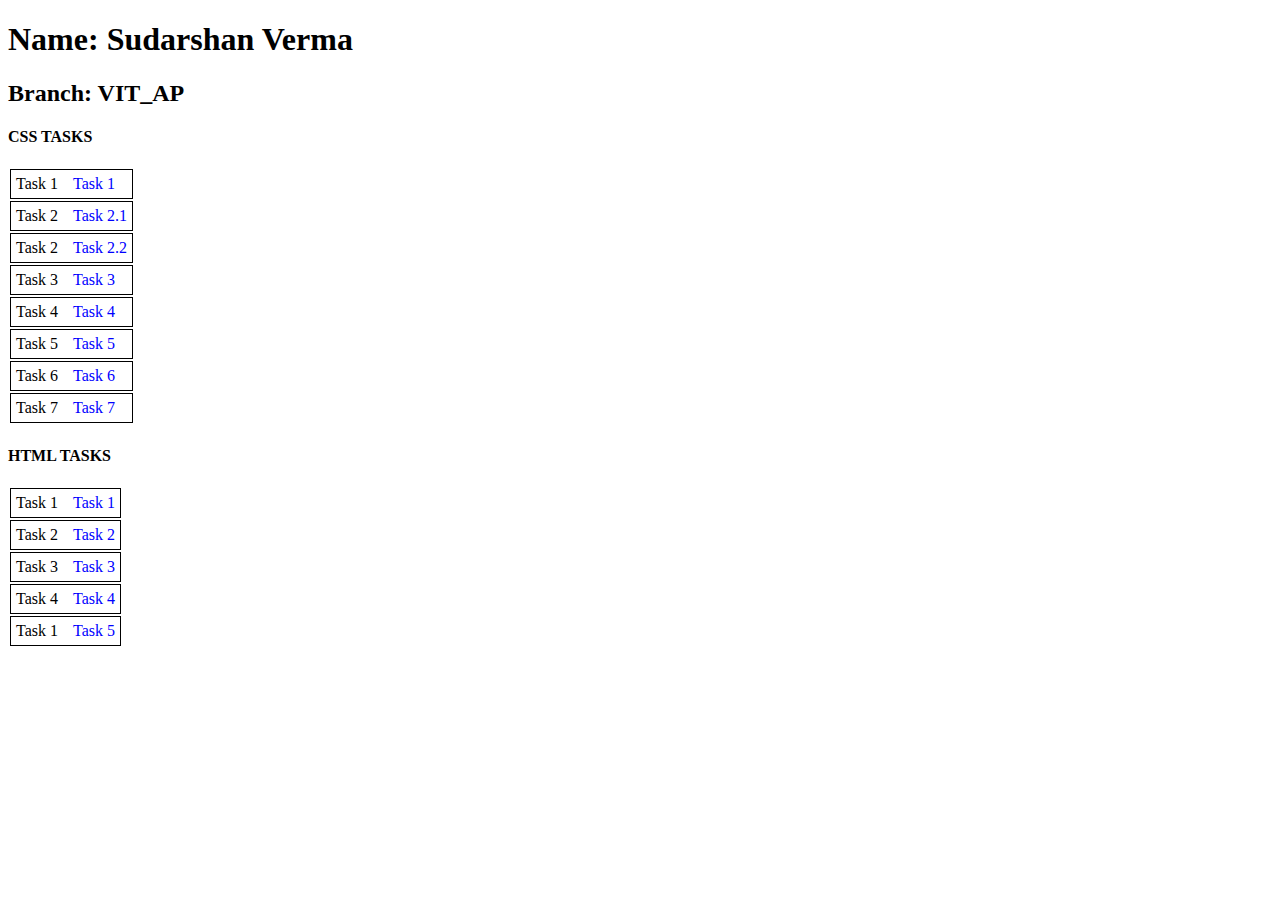
<file: index.html>
<!DOCTYPE html>
<html lang="en">

<head>
    <meta charset="UTF-8">
    <meta name="viewport" content="width=device-width, initial-scale=1.0">
    <title>Task Links</title>
    <style>
        .table {
            border-collapse: collapse;
            border: 1px;
            width: 40%;
            border-collapse: collapse;

        }

        .table td {
            border: 1px solid black;
            padding: 5px;
        }

        .table tr a {
            text-decoration: none;
            color: blue;
            border: 5px;
            margin-left: 15px;
            border-left: 1px;
            border-color: black;
        }


        .html-tasks {
            border-collapse: collapse;
            border: 1px;
            width: 40%;
            border-collapse: collapse;

        }

        .html-tasks td {
            border: 1px solid black;
            padding: 5px;
        }

        .html-tasks tr a {
            text-decoration: none;
            color: blue;
            border: 5px;
            margin-left: 15px;
            border-left: 1px;
            border-color: black;
        }
    </style>
</head>

<body>
    <h1>Name: Sudarshan Verma</h1>
    <h2>Branch: VIT_AP </h2>
    <div class="table">
        <h4>CSS TASKS</h4>
        <table>
            <tr>
                <td>Task 1<a href="task1.html">Task 1</a></td>
            </tr>
            <tr>
                <td>Task 2<a href="task2.1.html">Task 2.1</a></td>
            </tr>
            <tr>
                <td>Task 2<a href="task2.2.html">Task 2.2</a></td>
            </tr>
            <tr>
                <td>
                    Task 3<a href="task-3.html">Task 3</a></td>
                </td>
            </tr>
            <tr>
                <td>
                    Task 4<a href="task4.html">Task 4</a></td>
                </td>
            </tr>
            <tr>
                <td>
                    Task 5<a href="task5.html">Task 5</a></td>
                </td>
            </tr>
            <tr>
                <td>
                    Task 6<a href="task6.html">Task 6</a></td>
                </td>
            </tr>
            <tr>
                <td>
                    Task 7<a href="task7.html">Task 7</a></td>
                </td>
            </tr>
        </table>
    </div>
    <div class="html-tasks">
        <h4>HTML TASKS</h4>
        <table>
            <tr>
                <td>
                    Task 1<a href="task11.html">Task 1</a>
                </td>
            </tr>
            <td>
                Task 2<a href="task22.html">Task 2</a>
            </td>
            </tr>
            <td>
                Task 3<a href="task33.html">Task 3</a>
            </td>
            </tr>
            <td>
                Task 4<a href="task44.html">Task 4</a>
            </td>
            </tr>
            <td>
                Task 1<a href="task55.html">Task 5</a>
            </td>
            </tr>
        </table>
    </div>
</body>

</html>
</file>
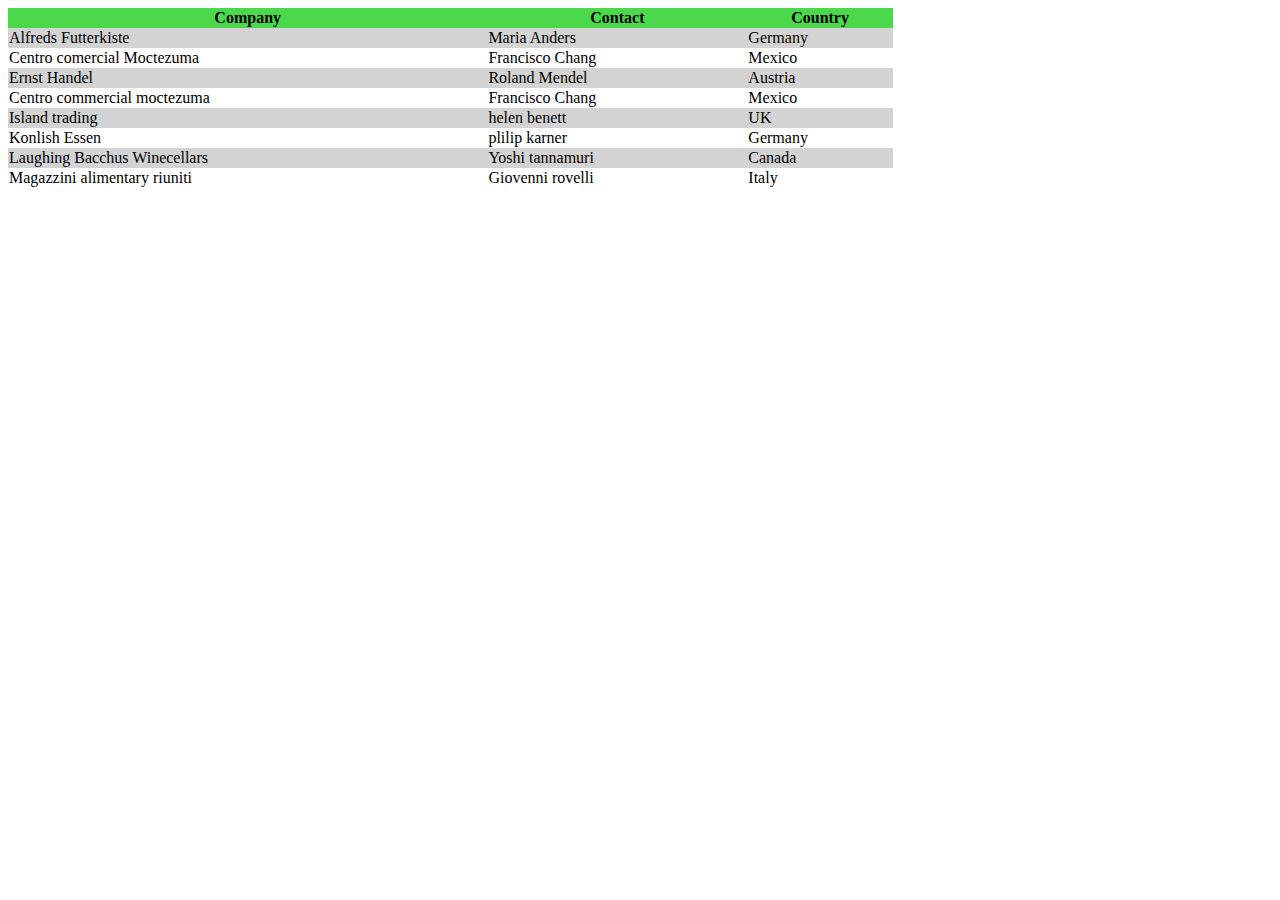
<file: task-3.html>
<!DOCTYPE html>
<html lang="en">

<head>
    <meta charset="UTF-8">
    <meta name="viewport" content="width=device-width, initial-scale=1.0">
    <title>Document</title>
    <style>
        .employee th{
            background-color: rgb(75, 216, 75);
            word-spacing: 20px;
        }
        .employee{
            border-collapse: collapse;
            word-spacing: 5%;
            width:70% ;
        }
        .employee tr:nth-child(even){
            background-color:white;
        }
        .employee tr:nth-child(odd){
            background-color: lightgray;
        }
    </style>
</head>

<body>
    <div>
        <table class="employee">
            <thead>
                <tr>
                    <th>
                        Company
                    </th>
                    <th>
                        Contact
                    </th>
                    <th>
                        Country
                    </th>
                </tr>
            </thead>
            <tbody>
                <tr>
                    <td>Alfreds Futterkiste</td>
                    <td>Maria Anders</td>
                    <td>Germany</td>
                </tr>
                <tr>
                    <td>Centro comercial Moctezuma</td>
                    <td>Francisco Chang</td>
                    <td>Mexico</td>
                </tr>
                <tr>
                    <td>Ernst Handel</td>
                    <td>Roland Mendel</td>
                    <td>Austria</td>
                </tr>
                <tr>
                    <td> Centro commercial moctezuma</td>
                    <td>Francisco Chang</td>
                    <td>Mexico</td>
                </tr>
                <tr>
                    <td> Island trading </td>
                    <td>helen benett</td>
                    <td>UK</td>
                </tr>
                <tr>
                    <td> Konlish Essen</td>
                    <td>plilip karner</td>
                    <td>Germany</td>
                </tr>
                <tr>
                    <td>Laughing Bacchus Winecellars</td>
                    <td>Yoshi tannamuri</td>
                    <td>Canada</td>
                </tr>
                <tr>
                    <td>Magazzini alimentary riuniti</td>
                    <td>Giovenni rovelli</td>
                    <td>Italy</td>
                </tr>
            </tbody>
        </table>
    </div>
</body>

</html>
</file>
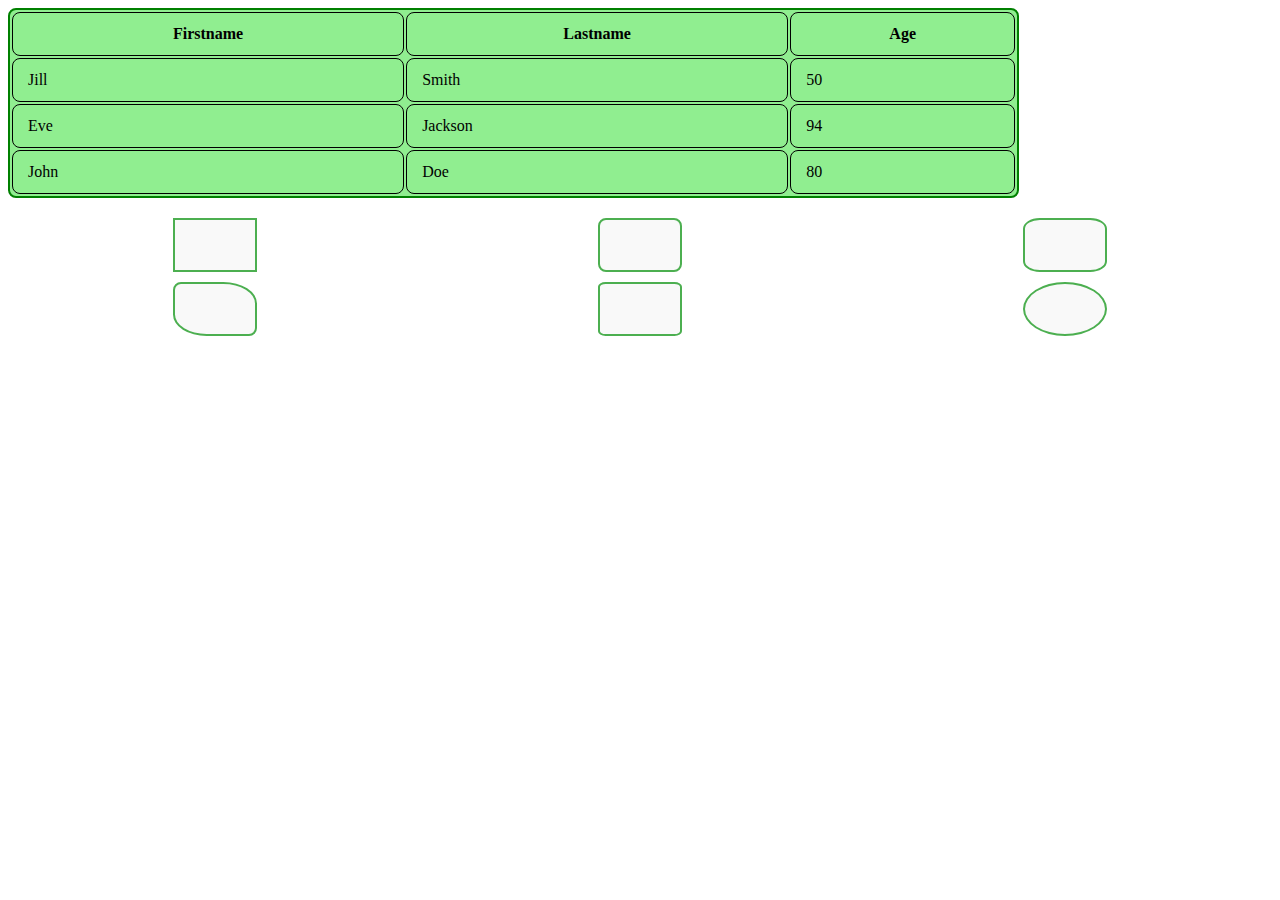
<file: task1.html>
<!DOCTYPE html>
<html lang="en">
<head>
    <meta charset="UTF-8">
    <meta name="viewport" content="width=device-width, initial-scale=1.0">
    <title>Document</title>
    <link rel="stylesheet" href="styles.css">
</head>
<body>
    <table class="st-table">
        <thead>
            <tr>
                <th>Firstname</th>
                <th>Lastname</th>
                <th>Age</th>
            </tr>
        </thead>
        <tbody>
            <tr>
                <td>Jill</td>
                <td>Smith</td>
                <td>50</td>
            </tr>
            <tr>
                <td>Eve</td>
                <td>Jackson</td>
                <td>94</td>
            </tr>
            <tr>
                <td>John</td>
                <td>Doe</td>
                <td>80</td>
            </tr>
        </tbody>
    </table>
    <div class="shapes-container">
        <div class="shape rectangle1"></div>
        <div class="shape rectangle2"></div>
        <div class="shape rectangle3"></div>
        <div class="shape rectangle4"></div>
        <div class="shape rectangle5"></div>
        <div class="shape oval">    </div>
    </div>
</body>
</html>
</file>
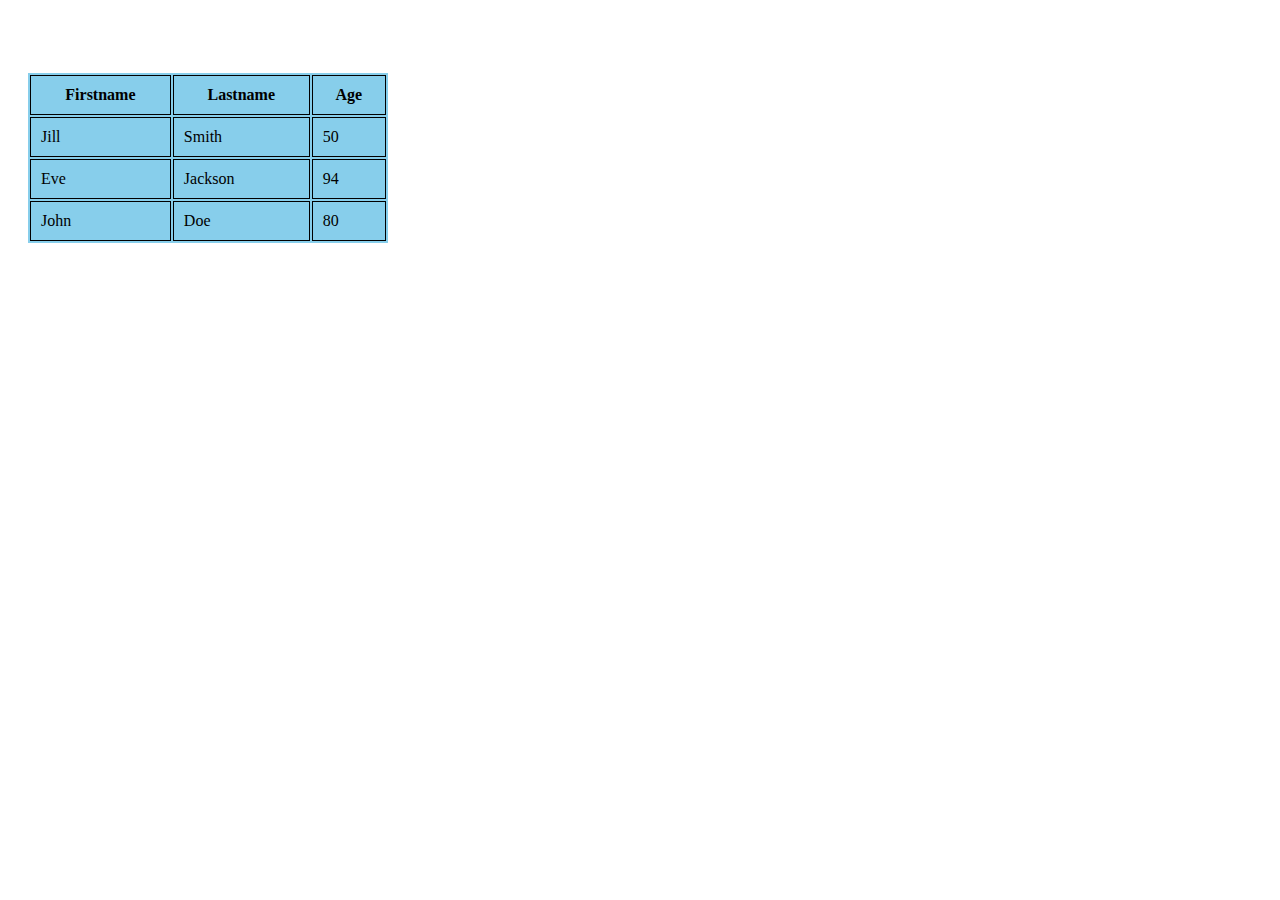
<file: task11.html>
<!DOCTYPE html>
<html lang="en">
<head>
    <meta charset="UTF-8">
    <meta name="viewport" content="width=device-width, initial-scale=1.0">
    <title>Document</title>
    <style>
        task-1
        body{
            display: flex;
            align-items: center;
            justify-content: center;
            height: 100vh;

        }
        div{
            width: 400px;
            height: 300px;
            background-color: white;
            align-items: center;
            display: flex;
            justify-content: center;
        }
        table{
            background-color: skyblue;
            width:90%;
            border-collapse: separate;
        }
        th,td{
            border: 1px solid black;
            padding: 10px;
            
        }
    </style>
</head>
<body>
    <div>
        <table >
            <tr>
                <th>Firstname</th>
                <th>Lastname</th>
                <th>Age</th>
            </tr>
            <tr>
                <td>Jill</td>
                <td>Smith</td>
                <td>50</td>
            </tr>
            <tr>
                <td>Eve</td>
                <td>Jackson</td>
                <td>94</td>
            </tr>
            <tr>
                <td>John</td>
                <td>Doe</td>
                <td>80</td>
            </tr>
        </table>
    </div>
</body>
</html>
</file>
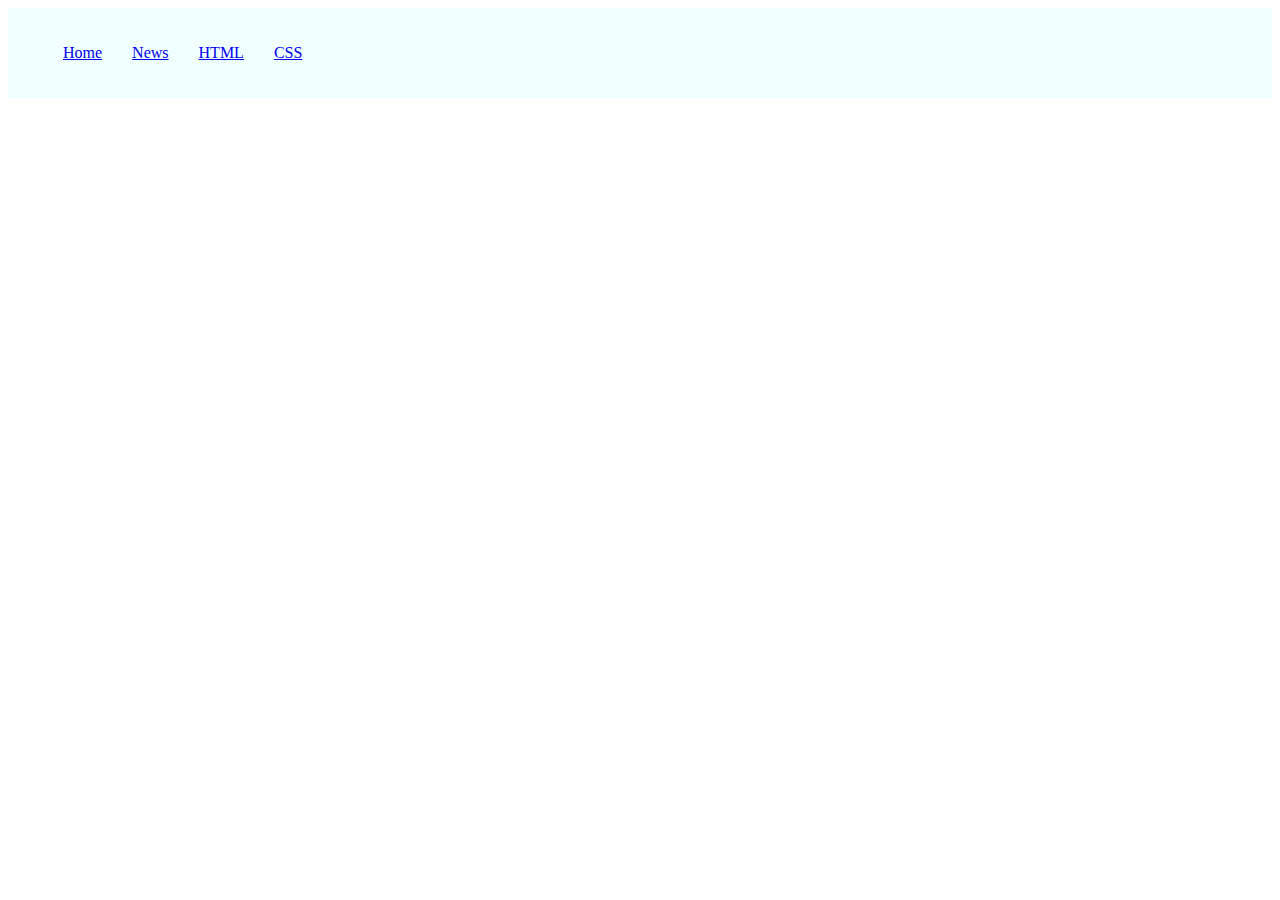
<file: task2.1.html>
<!DOCTYPE html>
<html lang="en">
<head>
    <meta charset="UTF-8">
    <meta name="viewport" content="width=device-width, initial-scale=1.0">
    <title>Document</title>
    <style>
        .navbar{
            overflow: hidden;
            background-color: azure;
        }
        .navbar ul{
            list-style-type: none;
            display: flex;
        }
        .navbar li{
            float: left;
        }
        .navbar li a{
            display: block;
            text-align: center;
            padding: 20px 15px;
        }
        .navbar li a:hover{
            background-color: chocolate;
        }
    </style>
</head>
<body>
    <div class="navbar">
        <ul>
            <li><a href="#home">Home</a></li>
            <li><a href="#java">News</a></li>
            <li><a href="#html">HTML</a></li>
            <li><a href="#css">CSS</a></li>
        </ul>
    </div>
</body>
</html>
</file>
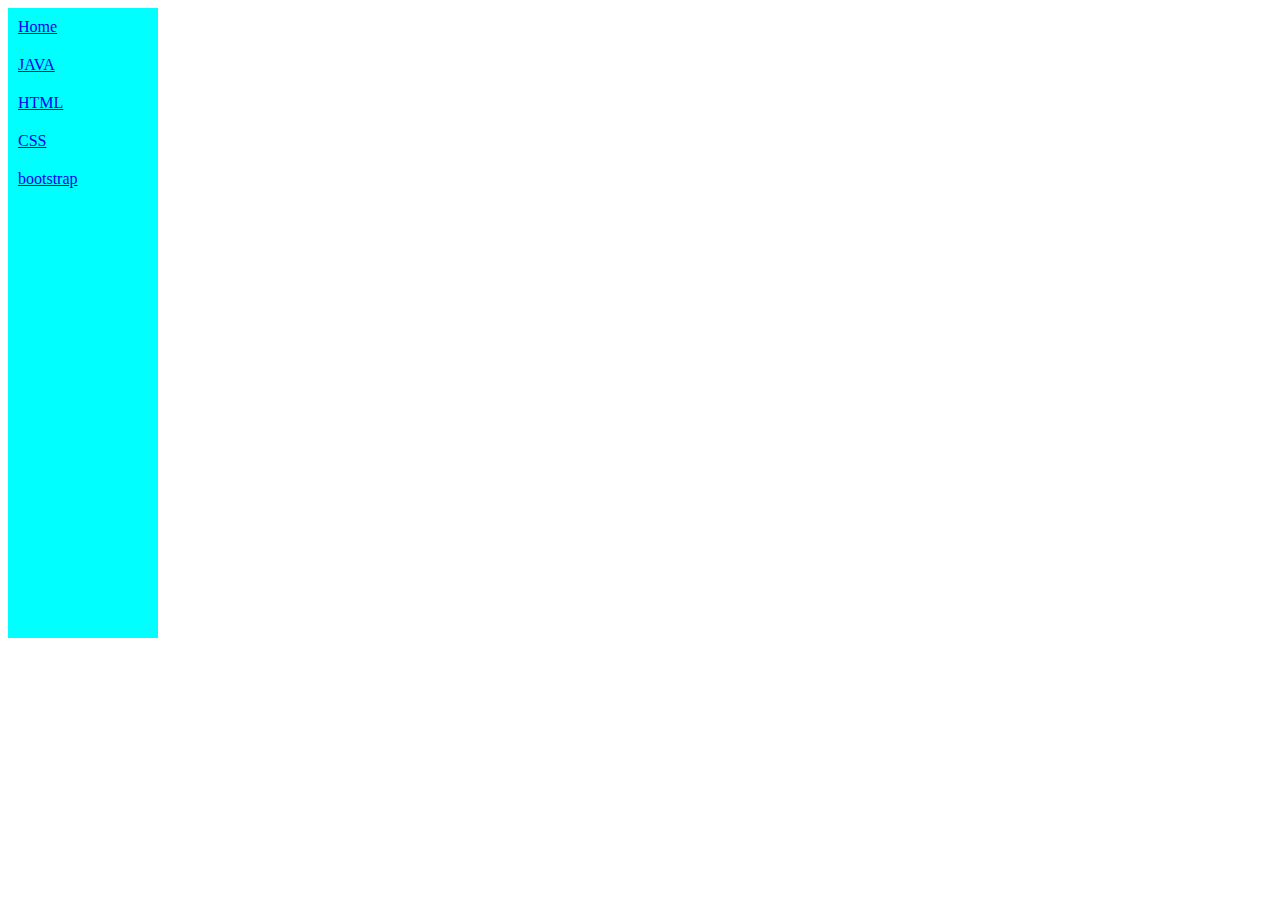
<file: task2.2.html>
<!DOCTYPE html>
<html lang="en">
<head>
    <meta charset="UTF-8">
    <meta name="viewport" content="width=device-width, initial-scale=1.0">
    <title>Document</title>
    <style>
        .sidenav{
            height: 70% ;
            width: 150px ;
            background-color: aqua;
            position: fixed;
            padding-left: 0px;
        }
        .sidenav ul{
            list-style-type: none;
            margin: 0;
            padding: 0;
        }
        .sidenav li a{
            display:block ;
            padding: 10px ;
            margin: auto;
        }
        .sidenav li a:hover{
            background-color: orange ;
        }
    </style>
</head>
<body>
    <div class="sidenav">
        <ul>
            <li><a href="#home">Home</a></li>
            <li><a href="#java">JAVA</a></li>
            <li><a href="#html">HTML</a></li>
            <li><a href="#css">CSS</a></li>
            <li><a href="#bootstrap">bootstrap</a></li>
        </ul>
    </div>
</body>
</html>
</file>
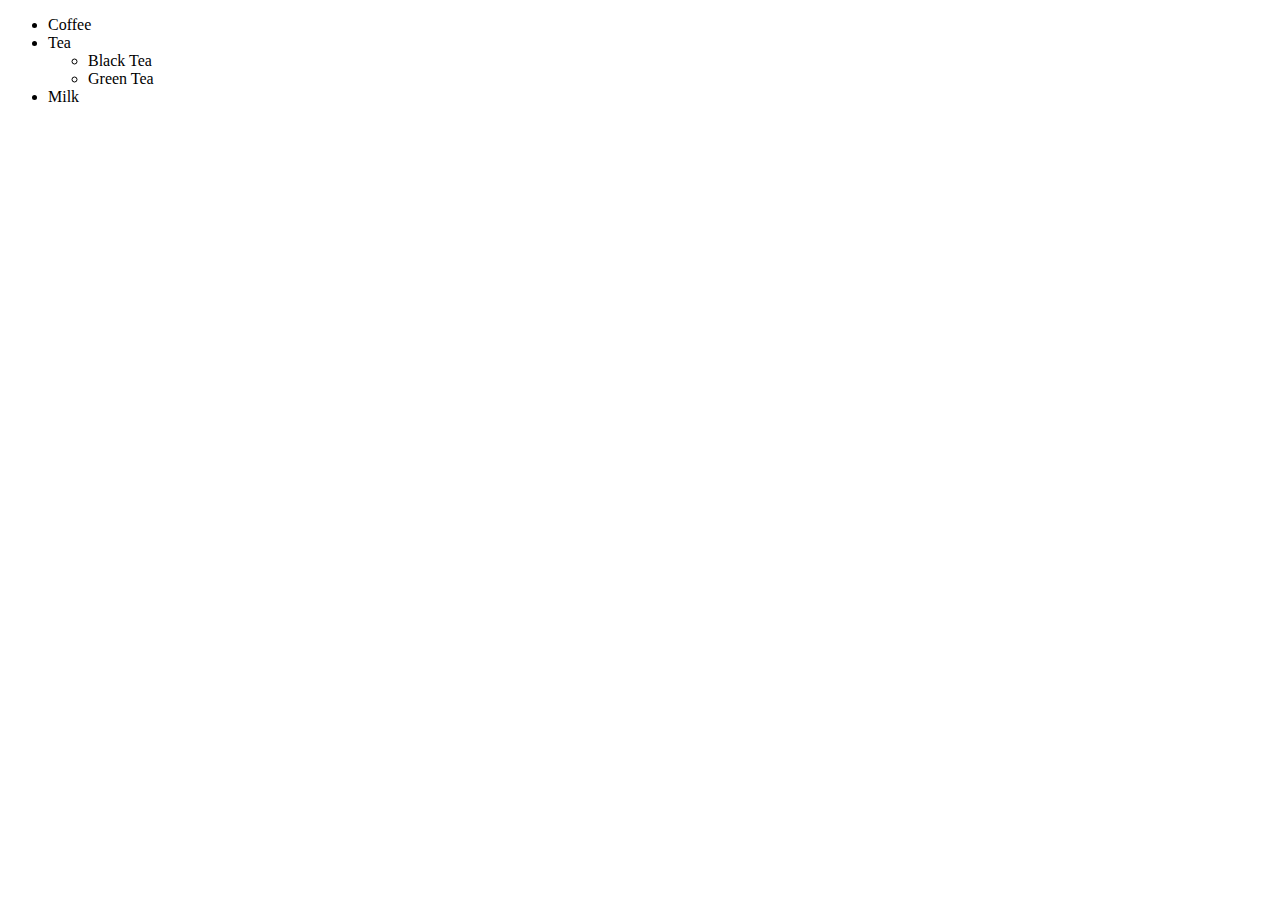
<file: task22.html>
<!DOCTYPE html>
<html lang="en">
<head>
    <meta charset="UTF-8">
    <meta name="viewport" content="width=device-width, initial-scale=1.0">
    <title>Document</title>
    <style>
        .nav{
            display: flex;
            justify-content: space-between;
            border: 1px solid black;
            width: fit-content;
            height: 100px;
            text-align: left;
            
        }
        .nav p{
            margin: 4px;
        }
        .nav-links{
            display: flex;
            justify-content: flex-start;
            gap: 15px;
            flex-wrap: wrap;
            margin-top: 30px;
            text-align: left;
        }
        .nav a{
            display: inline-block;
            margin: 1px 0;
            color: blue;
            text-decoration: none;
            text-align: left;
        }
        .nav a:hover{
            text-decoration: underline;
        }
    </style>
</head>
<body>
    <div class="list">
        <ul type="">
            <li>Coffee</li>
            <li>Tea</li>
            <ul>
                <li>Black Tea</li>
                <li>Green Tea</li>
            </ul>
            <li>Milk</li>
        </ul>
    </div> 
</body>
</html>
</file>
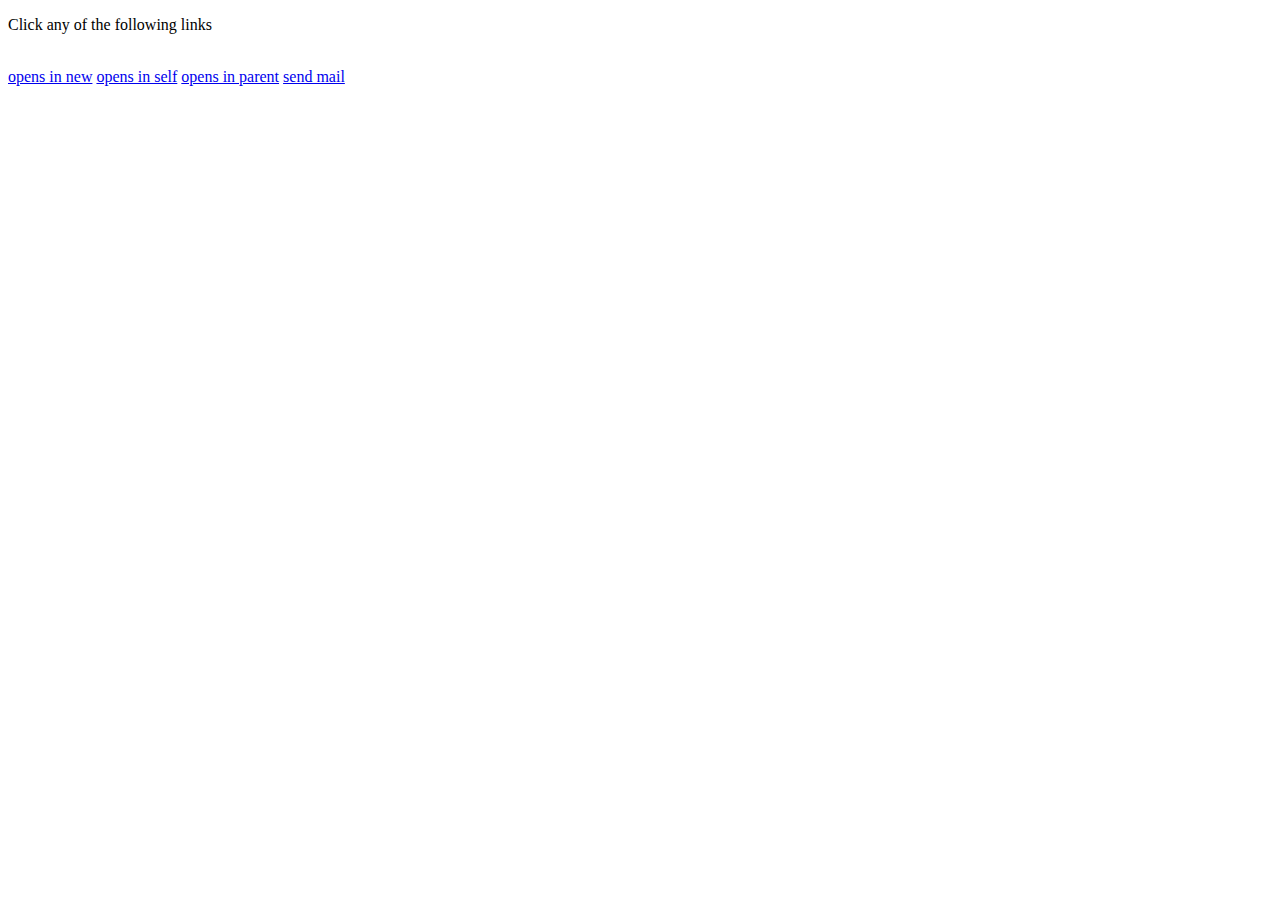
<file: task33.html>
<!DOCTYPE html>
<html lang="en">
<head>
    <meta charset="UTF-8">
    <meta name="viewport" content="width=device-width, initial-scale=1.0">
    <title>Document</title>
</head>
<body>
    <div class="nav">
        <p>Click any of the following links</p> <br>
        <div class="nav-links">
            <a href="./opens in new" target="_blank">opens in new</a>
            <a href="./opens in self" target="_self">opens in self</a>
            <a href="./opens in parent" target="_parent">opens in parent</a>
            <a href="./opens in body" target="_top"></a>
            <a href="./send mail">send mail</a>
        </div>
        
    </div>
</body>
</html>
</file>
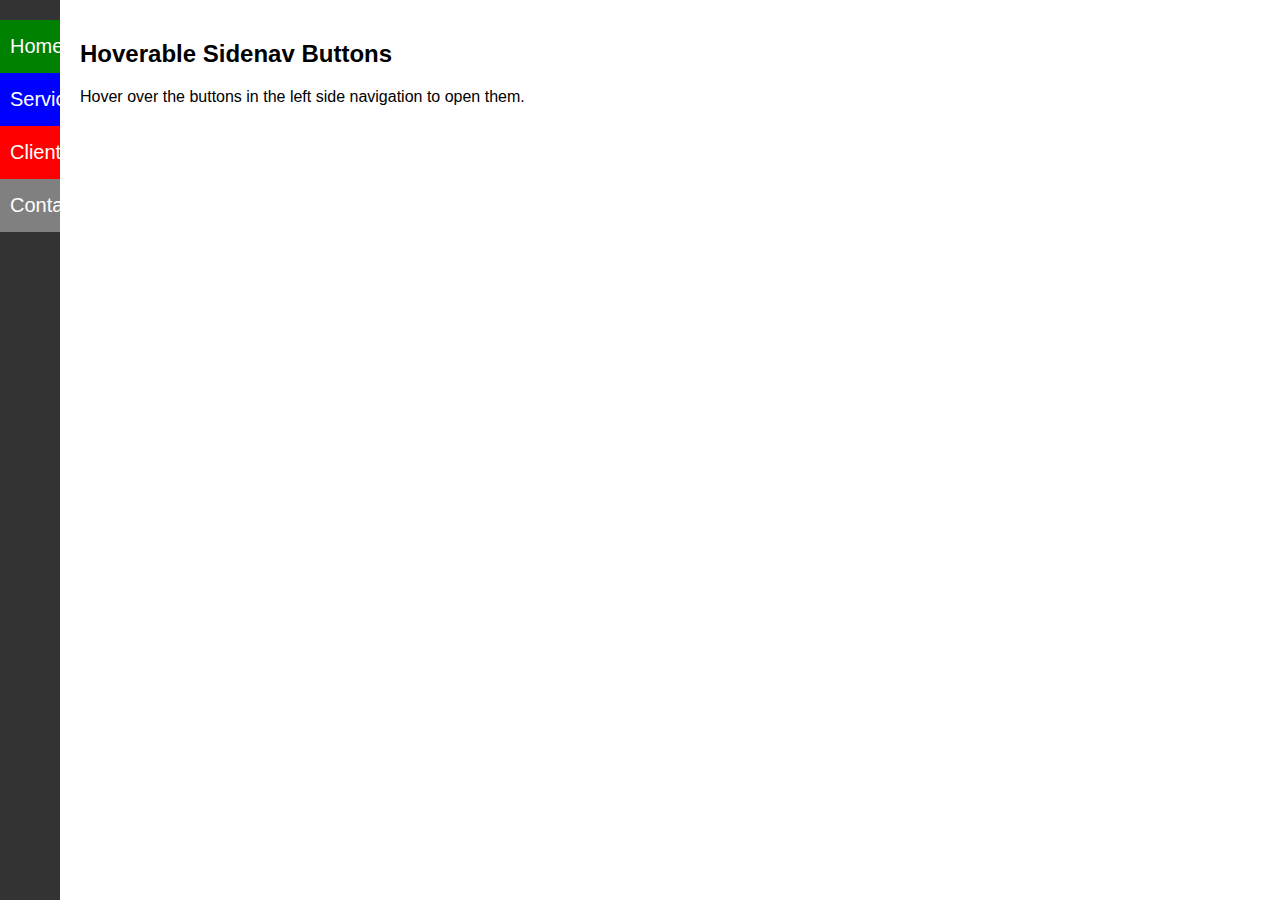
<file: task4.html>
<!DOCTYPE html>
<html lang="en">
<head>
    <meta charset="UTF-8">
    <meta name="viewport" content="width=device-width, initial-scale=1.0">
    <title>Hoverable Sidenav Buttons</title>
    <link rel="stylesheet" href="styles4.css">
</head>
<body>

    <div class="sidenav">
        <a href="#home" class="green">Home</a>
        <a href="#services" class="blue">Services</a>
        <a href="#clients" class="red">Clients</a>
        <a href="#contact" class="gray">Contact</a>
    </div>

    <div class="main">
        <h2>Hoverable Sidenav Buttons</h2>
        <p>Hover over the buttons in the left side navigation to open them.</p>
    </div>

</body>
</html>
</file>
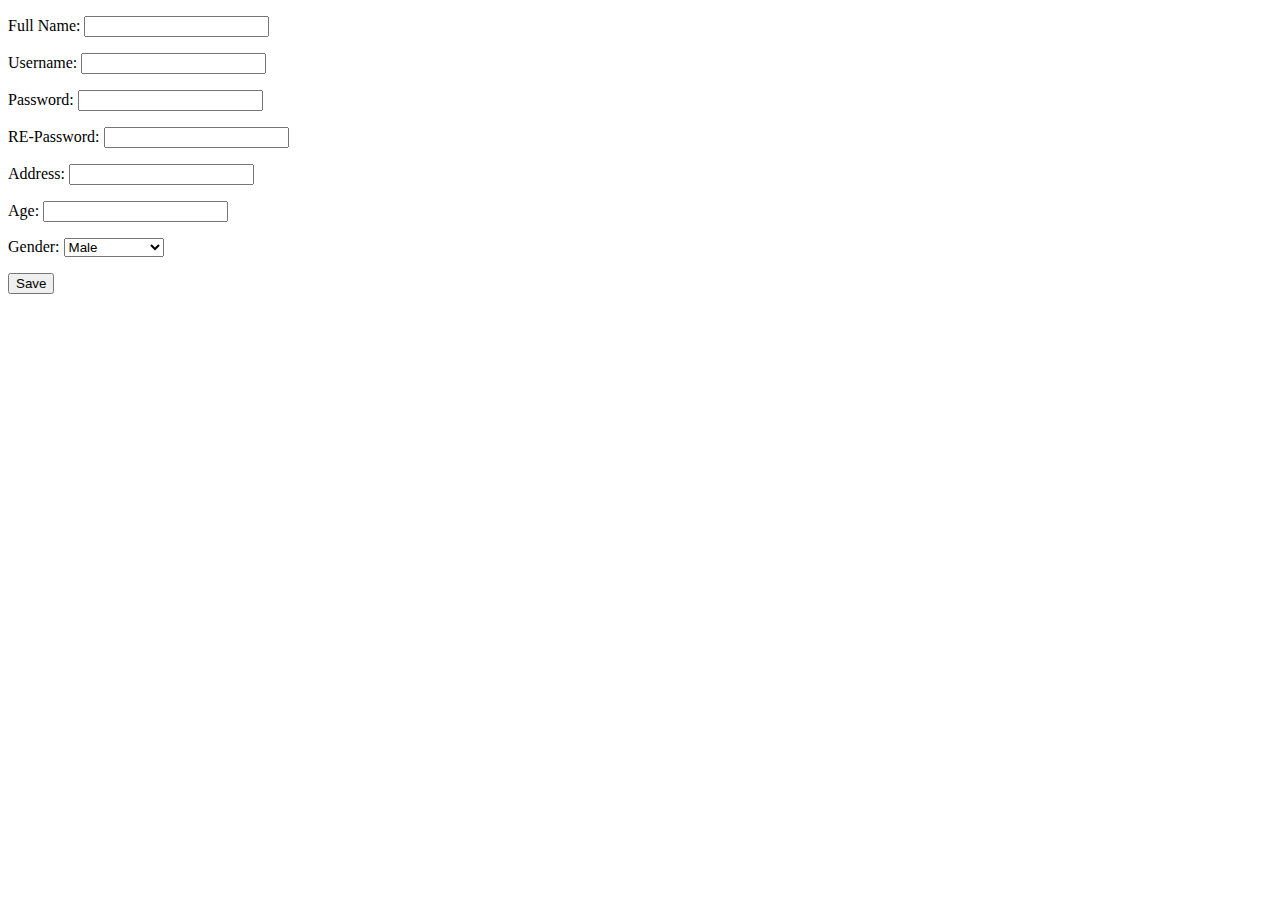
<file: task44.html>
<!DOCTYPE html>
<html lang="en">
<head>
    <meta charset="UTF-8">
    <meta name="viewport" content="width=device-width, initial-scale=1.0">
    <title>Document</title>
</head>
<body>
    <div class="form">
        <form action="">
            <p>Full Name: <input type="text"></p>
            <p>Username: <input type="text"></p>
            <p>Password: <input type="password"></p>
            <p>RE-Password: <input type="password"></p>
            <p>Address: <input type="text"></p>
            <p>Age: <input type="number"></p>
            <p>Gender:<label for="gender"></label>
            <select name="gender" id="gender">
                <option value="male">Male</option>
                <option value="female">Female</option>
                <option value="none">Not specified</option>
            </select><br></p>
            <button>Save </button>
        </form>
    </div>
</body>
</html>
</file>
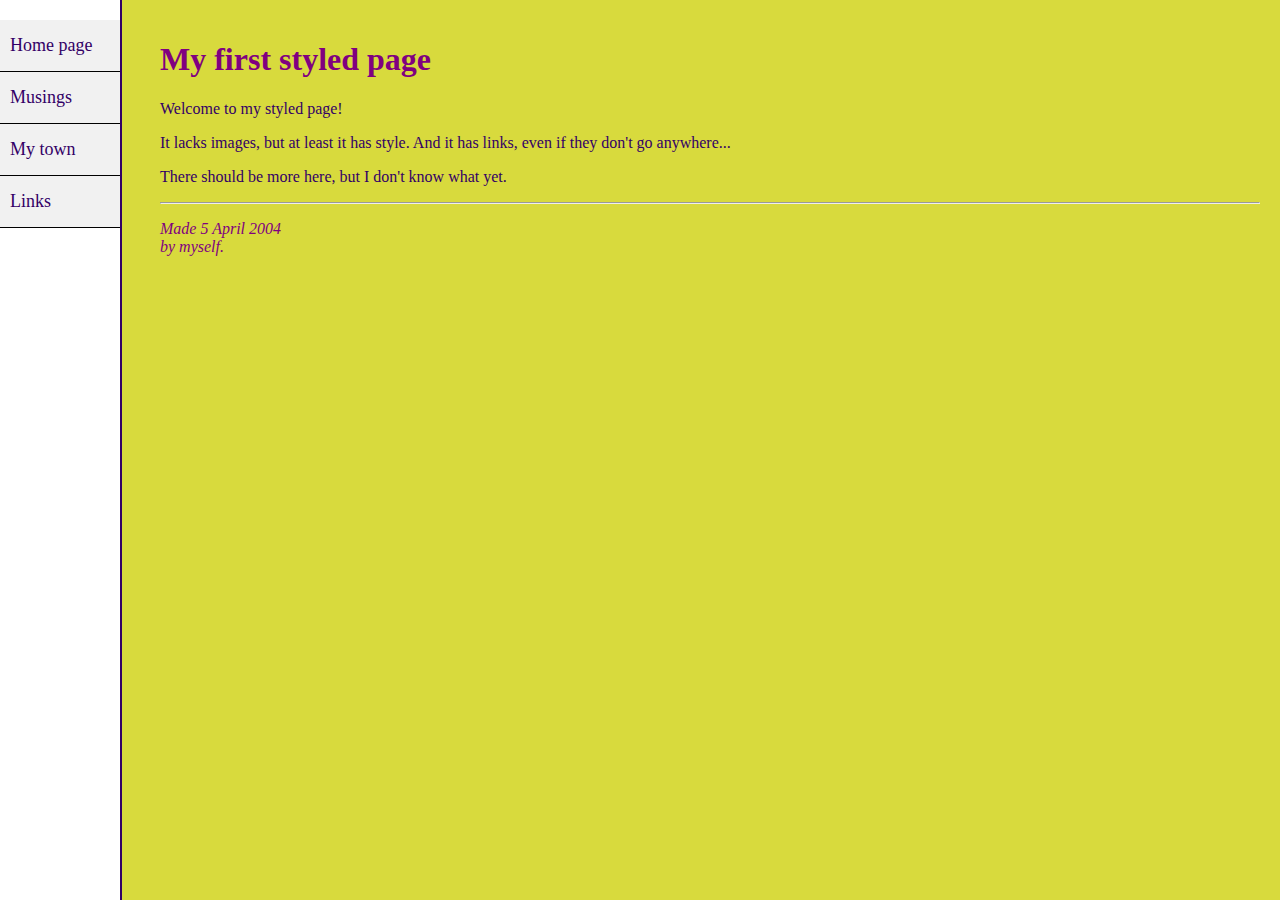
<file: task5.html>
<!DOCTYPE html>
<html lang="en">
<head>
    <meta charset="UTF-8">
    <meta name="viewport" content="width=device-width, initial-scale=1.0">
    <title>My First Styled Page</title>
    <link rel="stylesheet" href="styles5.css">
</head>
<body>

    <div class="sidenav">
        <a href="#home">Home page</a>
        <a href="#musings">Musings</a>
        <a href="#mytown">My town</a>
        <a href="#links">Links</a>
    </div>

    <div class="main">
        <h1>My first styled page</h1>
        <p>Welcome to my styled page!</p>
        <p>It lacks images, but at least it has style. And it has links, even if they don't go anywhere...</p>
        <p>There should be more here, but I don't know what yet.</p><hr>
        <p><em>Made 5 April 2004<br>by myself.</em></p>
    </div>

</body>
</html>
</file>
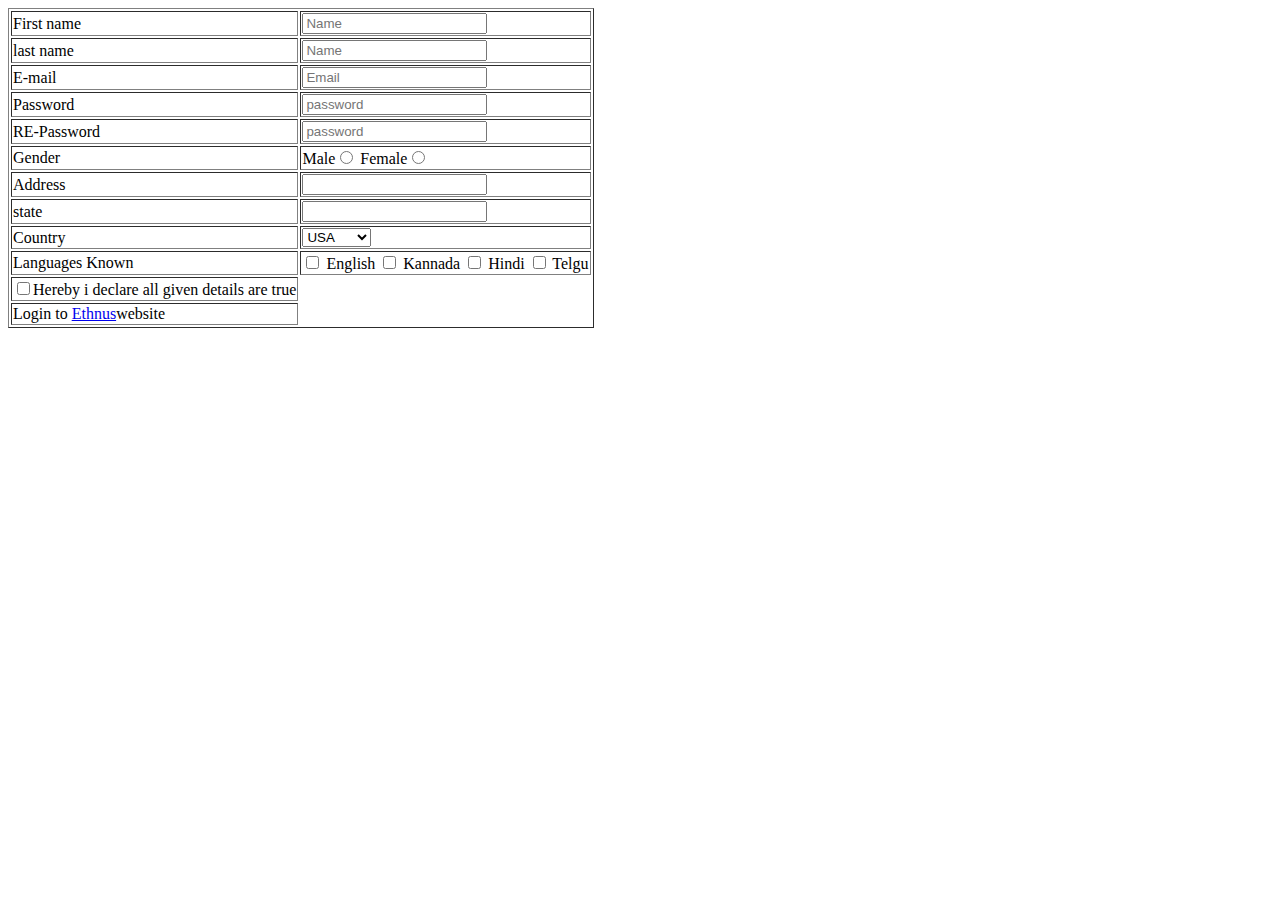
<file: task55.html>
<!DOCTYPE html>
<html lang="en">
<head>
    <meta charset="UTF-8">
    <meta name="viewport" content="width=device-width, initial-scale=1.0">
    <title>Document</title>
</head>
<body>
    <div class="table" >
        <table border="1">
            <form action="">
                <tr>
                    <td>First name</td>
                    <td><input type="text" name="name" placeholder="Name"></td>

                </tr>
                <tr>
                    <td>last name</td>
                    <td><input type="text" name="name" placeholder="Name"></td>
                </tr>
                <tr>
                    <td>E-mail </td>
                    <td><input type="text" placeholder="Email"></td>
                </tr>
                <tr>
                    <td>Password </td>
                    <td><input type="password" placeholder="password"></td>
                </tr>
                <tr>
                    <td>RE-Password </td>
                    <td><input type="password" placeholder="password"></td>
                </tr>
                <tr>
                    <td> Gender  </td>
                                 <td>Male<input type="radio">
                                    Female<input type="radio"></td>
                </tr>
                <tr> 
                    <td>
                        Address 
                    </td>
                    <td><input type="text"></td>
                </tr>
                <tr>
                    <td>
                        state 
                    </td>
                    <td><input type="text"></td>
                </tr>
                <tr> <td>
                    Country 
                </td>
                <td><select name="Country" id="country">Choose your country
                    <option value="USA">USA</option>
                    <option value="Canada">Canada</option>
                    <option value="India">India</option>
                </select></td>
            </tr>
                <tr><td>
                    Languages Known
                    
                </td>
                <td><input type="checkbox"> English
                    <input type="checkbox"> Kannada
                    <input type="checkbox"> Hindi
                    <input type="checkbox"> Telgu</td>
                </tr>
                <tr><td><input type="checkbox">Hereby i declare all given details are true</td></tr>
                <tr><td>Login to <a href="www.ethnus.com">Ethnus</a>website</td></tr>
            </form>
        </table>
    </div>

</body>
</html>
</file>
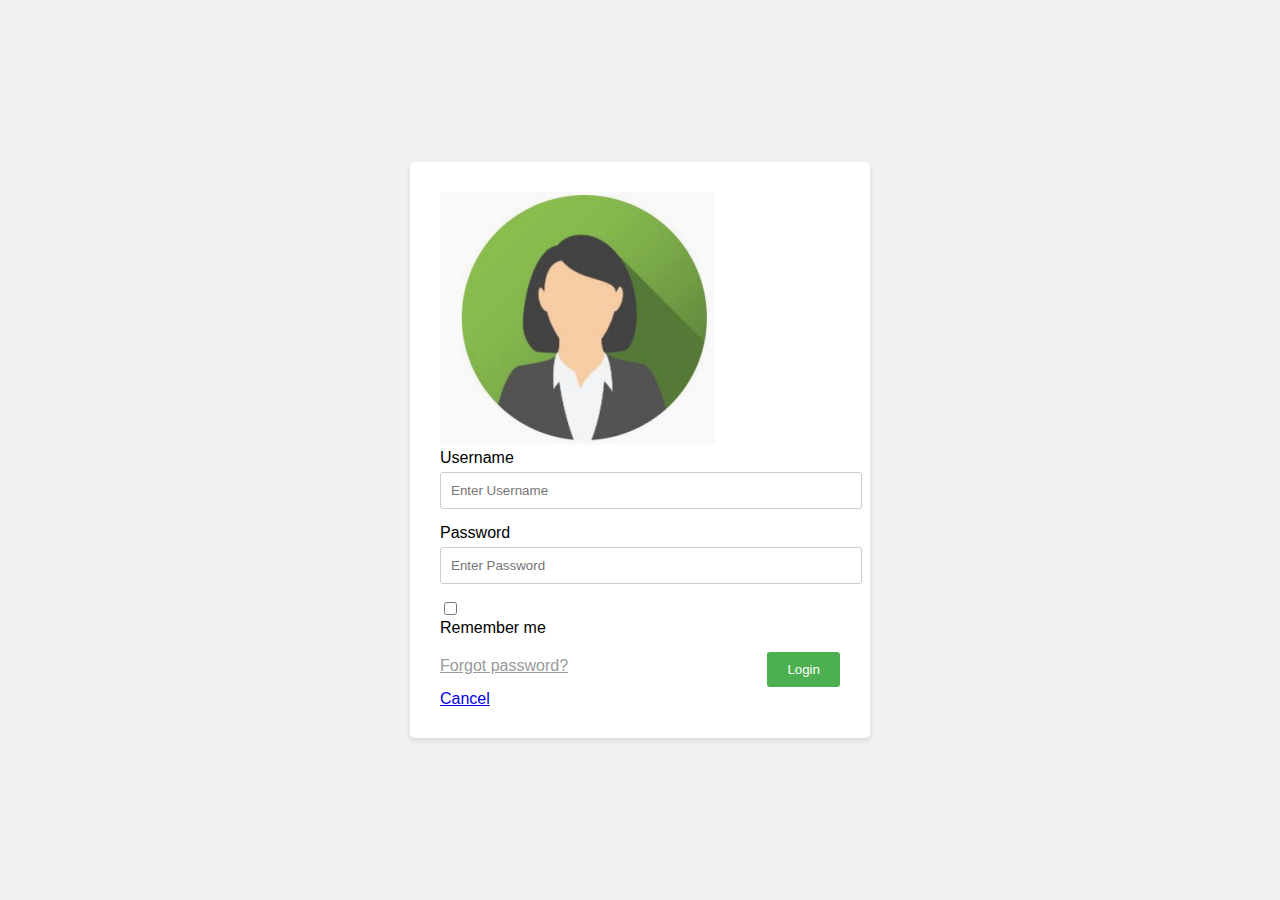
<file: task6.html>
<!DOCTYPE html>
<html lang="en">
<head>
  <meta charset="UTF-8">
  <meta name="viewport" content="width=device-width, initial-scale=1.0">
  <title>Login Form</title>
  <link rel="stylesheet" href="styles6.css">
</head>
<body>
  <div class="container">
    <img src="./taskimg.png" class="img-fluid ${3|rounded-top,rounded-right,rounded-bottom,rounded-left,rounded-circle,|}" alt="">
    <form action="#">
      <div class="form-group">
        <label for="username">Username</label>
        <input type="text" id="username" name="username" placeholder="Enter Username">
      </div>
      <div class="form-group">
        <label for="password">Password</label>
        <input type="password" id="password" name="password" placeholder="Enter Password">
      </div>
      <div class="form-group">
        <input type="checkbox" id="remember-me" name="remember-me">
        <label for="remember-me">Remember me</label>
      </div>
      <div class="form-group">
        <button type="submit">Login</button>
        <a href="#">Forgot password?</a>
      </div>
      <a href="#">Cancel</a>
    </form>
  </div>
</body>
</html>
</file>
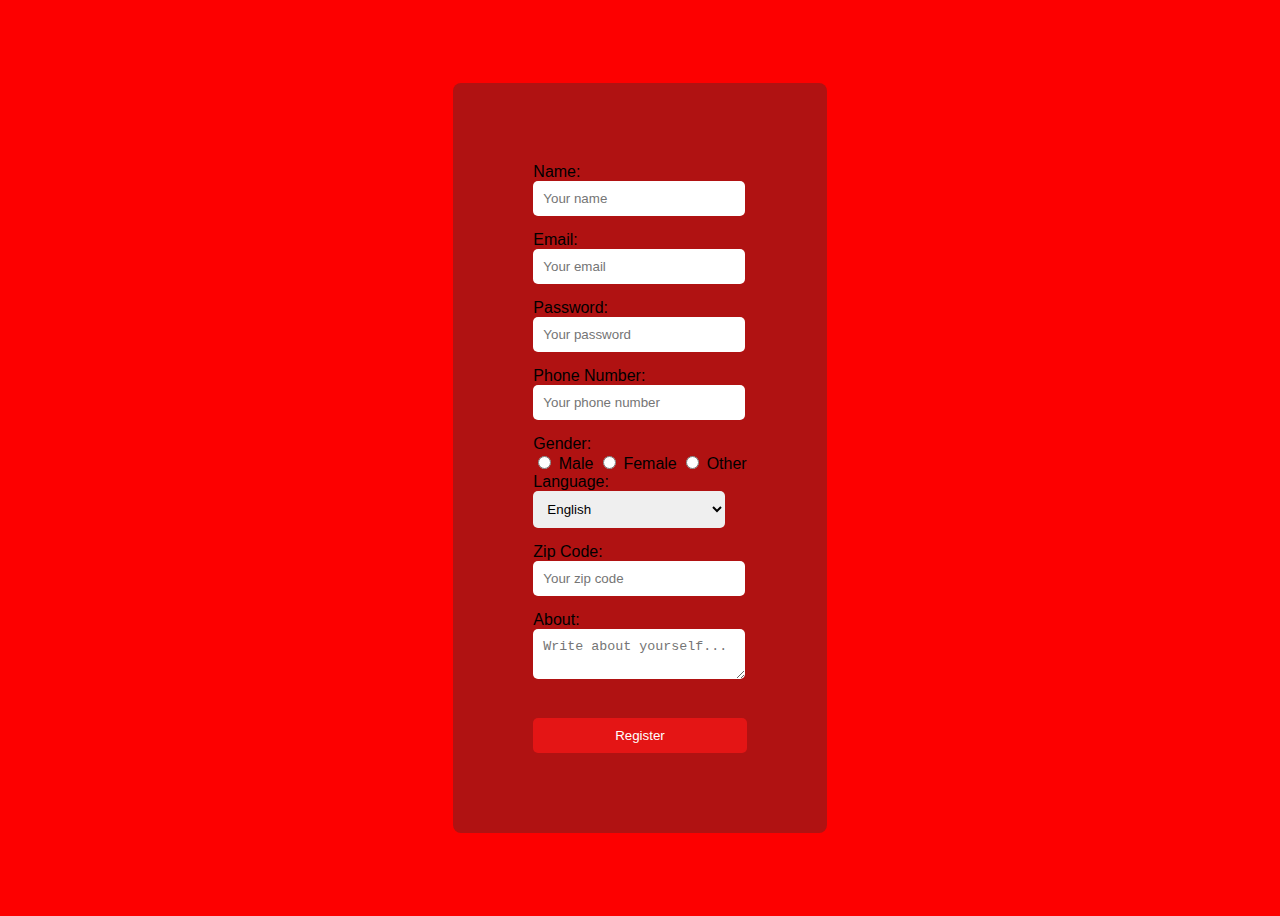
<file: task7.html>
<!DOCTYPE html>
<html lang="en">
<head>
    <meta charset="UTF-8">
    <meta name="viewport" content="width=device-width, initial-scale=1.0">
    <title>Registration Form</title>
    <style>
        body {
            background-color: #fd0000; /* Maroon background */
            font-family: Arial, sans-serif;
            display: flex;
            justify-content: center;
            align-items: center;
            height: 100vh;
            
        }
        
        .form-container {
            background-color:rgb(176, 18, 18); /* White form background */
            padding: 80px;
            border-radius: 8px;
            
        }

        input[type="text"],
        input[type="email"],
        input[type="password"],
        select,
        textarea {
            width: calc(100% - 22px);
            padding: 10px;
            margin-bottom: 15px;
            border-radius: 5px;
            border: none;
        }

        input[type="submit"] {
            width: 100%;
            padding: 10px;
            background-color: #e41515; /* Maroon button */
            color: white;
            border: none;
            cursor: pointer;
            margin-top: 20px;
            border-radius: 5px;
        }
    </style>
</head>
<body>
    <div class="form-container">
        <form action="/submit-form" method="post">
            <label for="name">Name:</label><br>
            <input type="text" id="name" name="name" placeholder="Your name"><br>

            <label for="email">Email:</label><br>
            <input type="email" id="email" name="email" placeholder="Your email"><br>

            <label for="password">Password:</label><br>
            <input type="password" id="password" name="password" placeholder="Your password"><br>

            <label for="phone">Phone Number:</label><br>
            <input type="text" id="phone" name="phone" placeholder="Your phone number"><br>

            <label for="gender">Gender:</label><br>
            <input type="radio" id="male" name="gender" value="male">
            <label for="male">Male</label>
            <input type="radio" id="female" name="gender" value="female">
            <label for="female">Female</label>
            <input type="radio" id="other" name="gender" value="other">
            <label for="other">Other</label><br>

            <label for="language">Language:</label><br>
            <select id="language" name="language">
                <option value="english">English</option>
                <option value="spanish">Spanish</option>
                <option value="french">French</option>
            </select><br>

            <label for="zip">Zip Code:</label><br>
            <input type="text" id="zip" name="zip" placeholder="Your zip code"><br>

            <label for="about">About:</label><br>
            <textarea id="about" name="about" placeholder="Write about yourself..."></textarea><br>

            <input type="submit" value="Register">
        </form>
    </div>
</body>
</html>
</file>
<file: styles.css>
.st-table{
    width : 80%;
    height : 30% ;
    font-size: 16pz;
    border: 2px solid green;
    background-color: lightgreen;
    border-radius: 8px;
    

}
.st-table thead tr
{
    border: 1px solid green;
    border-radius: 8px;
    border-collapse: separate;
    padding: 10px;
    font-weight: bold;
}
.st-table tbody tr{
    border: 1px solid black;
    border-radius: 8px;
    border-collapse: collapse;
    padding: 10px;
    font-weight: lighter;
}
.st-table th,
.st-table td {
    padding: 12px 15px;
    border: 1px solid black;
    border-radius: 8px;
}
.st-table th:first-child,.st-table td:first-child{
    border-top-left-radius: 8px;
    border-bottom-left-radius: 8px;
}
.st-table th:last-child,.st-table td:last-child{
    border-top-right-radius: 8px;
    border-bottom-right-radius: 8px;
}

.shapes-container {
    display: grid;
    grid-template-columns: repeat(3, 1fr);
    grid-gap: 10px;
    margin-top: 20px;
    justify-items: center; /* Center the shapes within the grid cells */
}

.shape {
    width: 80px;
    height: 50px;
    border: 2px solid #4CAF50;
    border-radius: 8px;
    display: flex;
    justify-content: center;
    align-items: center;
    background-color: #f9f9f9; /* Add a background color to make the shapes visible */
}
.rectangle1{
    border-radius: 0%;
}
.rectangle3{
    border-radius: 20%;
}
.rectangle4{
    border-bottom-left-radius: 40%;
    border-top-right-radius: 40%;
}
.rectangle5{
    border-radius: 9%;
}

.oval {
    border-radius: 50%;
}
</file>
<file: styles4.css>
body {
    font-family: Arial, sans-serif;
    margin: 0;
    padding: 0;
}

.sidenav {
    height: 100%;
    width: 60px;
    position: fixed;
    top: 0;
    left: 0;
    background-color: #333;
    overflow-x: hidden;
    padding-top: 20px;
    transition: width 0.5s; /* Smooth transition for width */
}

.sidenav a {
    padding: 15px 10px;
    text-decoration: none;
    font-size: 20px;
    color: white;
    display: block;
    transition: padding 0.3s, width 0.3s; /* Smooth transition for padding and width */
    white-space: nowrap; /* Prevent text wrapping */
}

.sidenav a:hover {
    padding-left: 20px;
    width: 250px;
    color: white;
}

.sidenav .green {
    background-color: green;
}

.sidenav .blue {
    background-color: blue;
}

.sidenav .red {
    background-color: red;
}

.sidenav .gray {
    background-color: gray;
}

.main {
    margin-left: 60px; /* Same as the width of the sidenav */
    padding: 20px;
}
</file>
<file: styles5.css>
body {
    font-family: Georgia, serif;
    margin: 0;
    padding: 0;
    background-color: #d8da3d; /* Yellow-green background */
    color: #330066; /* Dark purple text */
}

.sidenav {
    height: 100%;
    width: 120px;
    position: fixed;
    top: 0;
    left: 0;
    background-color: #fff; /* White background for sidenav */
    overflow-x: hidden;
    padding-top: 20px;
    border-right: 2px solid #330066; /* Dark purple border on right */
}

.sidenav a {
    padding: 15px 10px;
    text-decoration: none;
    font-size: 18px;
    color: #330066; /* Dark purple text */
    display: block;
    transition: background-color 0.3s, color 0.3s; /* Smooth hover effect */
    background-color: #f1f1f1; /* Light gray background */
    border-bottom: 1px solid #000; /* Black border between links */
}

.sidenav a:hover {
    background-color: #000; /* Black background on hover */
    color: #fff; /* White text on hover */
}

.main {
    margin-left: 140px; /* Adjust for the width of the sidenav */
    padding: 20px;
}

h1 {
    color: #800080; /* Purple color for heading */
}

em {
    color: #800080; /* Purple color for emphasized text */
}
</file>
<file: styles6.css>
body {
    font-family: sans-serif;
    margin: 0;
    padding: 0;
    display: flex;
    justify-content: center;
    align-items: center;
    min-height: 100vh;
    background-color: #f0f0f0;
  }
  
  .container {
    background-color: #fff;
    padding: 30px;
    border-radius: 5px;
    box-shadow: 0 2px 5px rgba(0, 0, 0, 0.1);
    width: 400px;
  }
  
  h1 {
    text-align: center;
    margin-bottom: 20px;
  }
  
  .form-group {
    margin-bottom: 15px;
  }
  
  label {
    display: block;
    margin-bottom: 5px;
  }
  
  input[type="text"],
  input[type="password"] {
    width: 100%;
    padding: 10px;
    border: 1px solid #ccc;
    border-radius: 3px;
  }
  
  input[type="checkbox"] {
    margin-right: 5px;
  }
  
  .form-group a {
    display: inline-block;
    margin-top: 5px;
    color: #999;
  }
  
  .form-group a:hover {
    text-decoration: underline;
  }
  
  button {
    background-color: #4CAF50;
    color: white;
    padding: 10px 20px;
    border: none;
    cursor: pointer;
    border-radius: 3px;
    float: right;
  }
  
  button:hover {
    background-color: #3e8e41;
  }
  
  a.cancel {
    display: block;
    text-align: center;
    margin-top: 10px;
    color: #999;
  }
</file>
